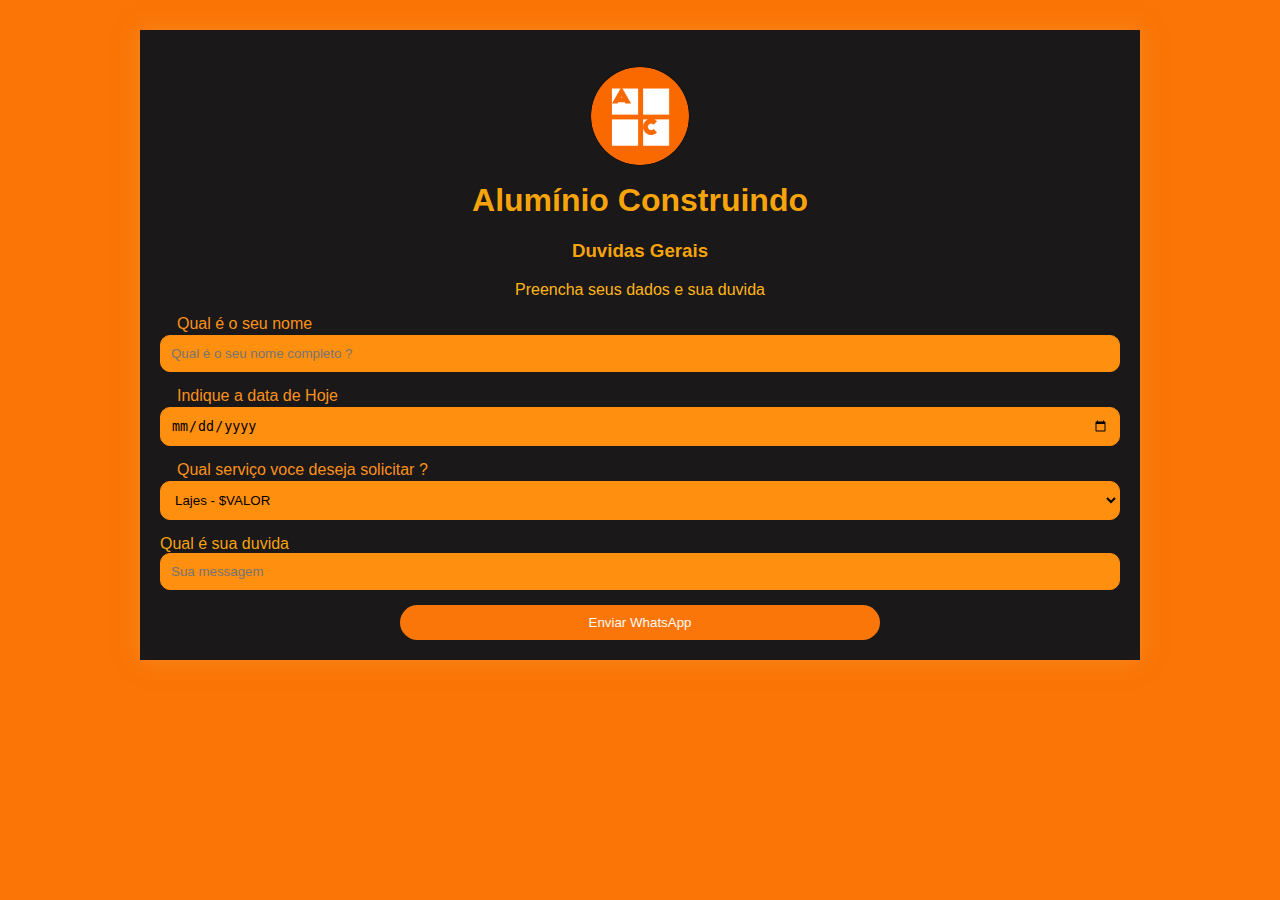
<file: sub/SAQ.html>
<!DOCTYPE html>
<html lang="pt-br">
  <head>
    <title>Duvidas Aluminio Costruindo</title>
    <link rel="stylesheet" href="css/estilos2.css" />
  </head>
  <body>
    <form action="" class="formulario">
      <img src="img.alu/icon.lo.png" class="imgLogo" />

      <h1 class="formulario__titulo">Alumínio Construindo</h1>
      <h3 class="formulario__subtitulo">Duvidas Gerais</h3>
      <p class="formulario__parrafo">
        Preencha seus dados e sua duvida
      </p>

      <label for="cliente" class="formulario__label">Qual é o seu nome </label>
      <input
        id="cliente"
        type="text"
        class="formulario__input"
        placeholder="Qual é o seu nome completo ?"
      />

      <label for="data" class="formulario__label"
        >Indique a data de Hoje</label
      >
      <input
        id="data"
        type="date"
        class="formulario__input"
        pattern="[0-9]{4}-[0-9]{2}-[0-9]{2}"
      />

      <label for="servico" class="formulario__label"
        >Qual serviço voce deseja solicitar ?</label
      >
      <select id="servico" name="listaservicos" class="formulario__input">
        <option>Lajes - $VALOR</option>
        <option>Blocos - $VALOR</option>
      </select>

      <label for="duvida" class="formulario__titulo">Qual é sua duvida </label>
      <input
        id="duvida"
        type="text"
        class="formulario__input"
        placeholder="Sua messagem"/>
      <div id="resposta"></div>

      <button id="submit" class="formulario__submit">Enviar WhatsApp</button>
    </form>
    <script src="js/enviot.js"></script>
  </body>
</html>
</file>
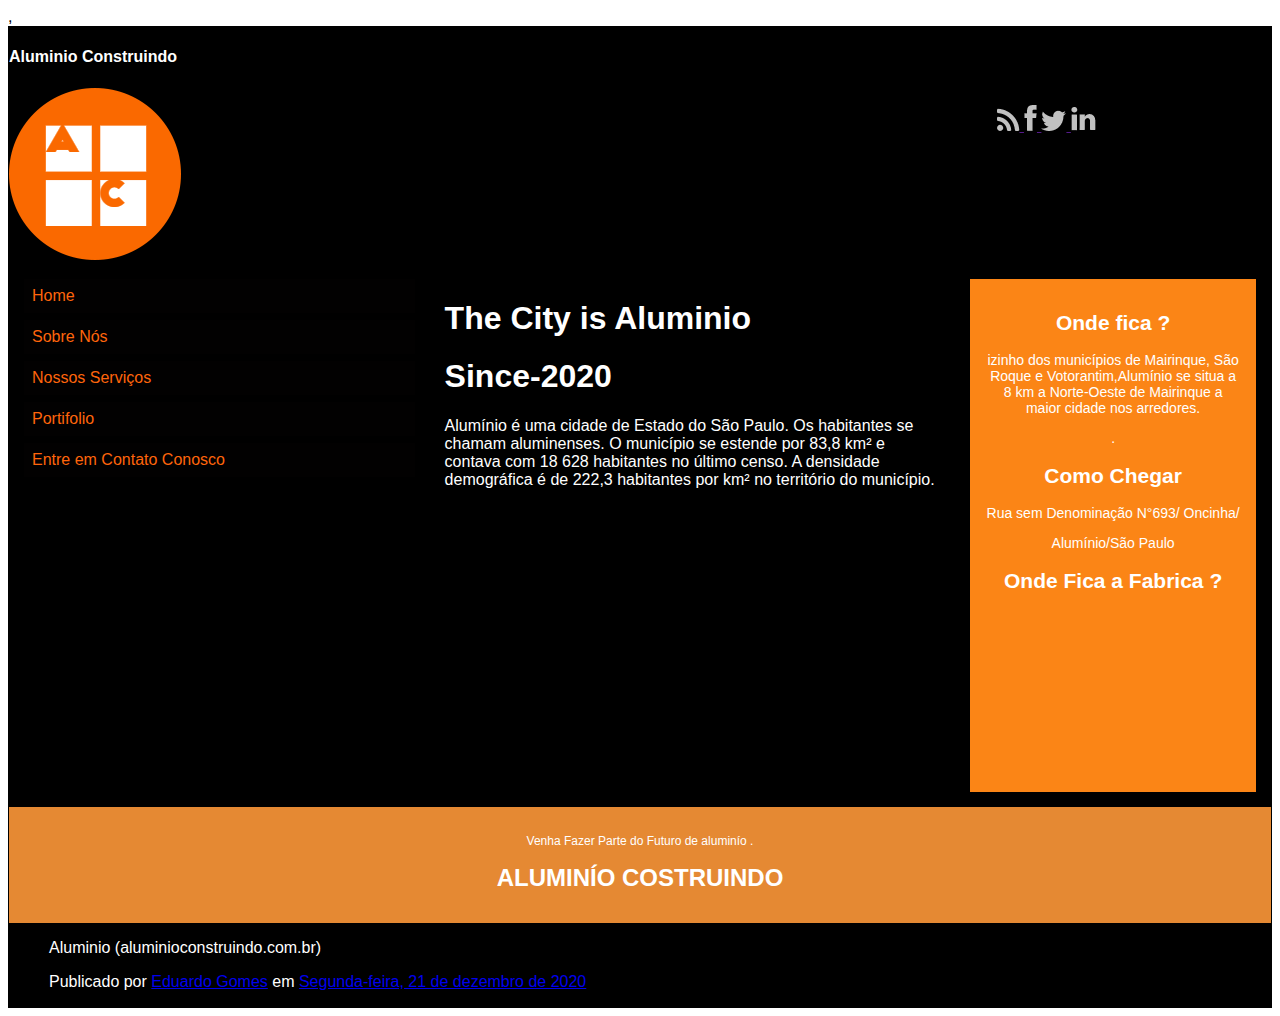
<file: sub/sobre.html>
<!DOCTYPE html>
<html lang="pt-br">

<head>
    <meta charset="UTF-8">
    <meta name="viewport" content="width=device-width, initial-scale=1.0">
    <title>Aluminio Construindo</title>,
    <div class="header">
        <h4>Aluminio Construindo</h4>
</head>
<header class="menu-principal">
    <style>
        * {
            box-sizing: border-box;
        }

        .row::after {
            content: "";
            clear: both;
            display: table;
        }

        [class*="col-"] {
            float: left;
            padding: 15px;
        }

        html {
            font-family: "Lucida Sans", sans-serif;
        }

        .header {
            background-color: #000000;
            color: #ffffff;
            padding: 1px;
        }

        .menu ul {
            list-style-type: none;
            margin: 0;
            padding: 0;
        }

        .menu li {
            padding: 8px;
            margin-bottom: 7px;
            background-color: #020101;
            color: #ff650b;
            box-shadow: 0 1px 3px rgba(0, 0, 0, 0.12), 0 1px 2px rgba(0, 0, 0, 0.24);
        }

        .menu li:hover {
            background-color: #e58933;
            ;
        }

        .aside {
            background-color: #fb8516;
            padding: 15px;
            color: #ffffff;
            text-align: center;
            font-size: 14px;
            box-shadow: 0 1px 3px rgba(0, 0, 0, 0.12), 0 1px 2px rgba(0, 0, 0, 0.24);
        }

        .footer {
            background-color: #e58933;
            ;
            color: #ffffff;
            text-align: center;
            font-size: 12px;
            padding: 15px;
        }

        /* For mobile phones: */
        [class*="col-"] {
            width: 100%;
        }

        @media only screen and (min-width: 600px) {

            /* For tablets: */
            .col-s-1 {
                width: 8.33%;
            }

            .col-s-2 {
                width: 16.66%;
            }

            .col-s-3 {
                width: 25%;
            }

            .col-s-4 {
                width: 33.33%;
            }

            .col-s-5 {
                width: 41.66%;
            }

            .col-s-6 {
                width: 50%;
            }

            .col-s-7 {
                width: 58.33%;
            }

            .col-s-8 {
                width: 66.66%;
            }

            .col-s-9 {
                width: 75%;
            }

            .col-s-10 {
                width: 83.33%;
            }

            .col-s-11 {
                width: 91.66%;
            }

            .col-s-12 {
                width: 100%;
            }
        }

        @media only screen and (min-width: 768px) {

            /* For desktop: */
            .col-1 {
                width: 8.33%;
            }

            .col-2 {
                width: 16.66%;
            }

            .col-3 {
                width: 25%;
            }

            .col-4 {
                width: 33.33%;
            }

            .col-5 {
                width: 41.66%;
            }

            .col-6 {
                width: 50%;
            }

            .col-7 {
                width: 58.33%;
            }

            .col-8 {
                width: 66.66%;
            }

            .col-9 {
                width: 75%;
            }

            .col-10 {
                width: 83.33%;
            }

            .col-11 {
                width: 91.66%;
            }

            .col-12 {
                width: 100%;
            }
        }

        .menu-urls {
            height: 70px;
            border-bottom: 4px solid #fb7e09;
        }


        .redes-sociais ul li {
            margin-left: 25px;
            display: inline-block;
            float: left;
            list-style: none;
        }

        .redes-sociais {
            width: 25%;
            float: right;
        }
    </style>
    </head>

    <head>

        <div class="redes-sociais">
            <div class="header">
                <ul>
                    <a href="">
                        <img src="./img/rss.png" />
                    </a>
                    <a href="">
                        <img src="./img/face.png" />
                    </a>

                    <a href="">
                        <img src="./img/tw.png" />
                    </a>

                    <a href="">
                        <img src="./img/linkedin.png" />
                    </a>
                </ul>
            </div>
        </div>
        <div class="logo">
            <img src="img.alu/icon.lo.png" />

        </div>
    </head>

    <body>
        <div class="row">
            <div class="col-4 col-s-6 menu">
                <ul>
                    <ul>
                        <li href="Portfolio">Home
                        </li>
                        <li href="">Sobre Nós
                        </li>
                        <li href="">Nossos Serviços
                        </li>
                        <li href="">Portifolio
                        </li>
                        <li a href="">Entre em Contato Conosco
                        </li>

                    </ul>
            </div>


            <div class="col-5 col-s-9">
                <h1>The City is Aluminio<h1>
                        <h1> Since-2020</h1>
                        <p> Alumínio é uma cidade de Estado do São Paulo. Os habitantes se chamam aluminenses.
                            O município se estende por 83,8 km² e contava com 18 628 habitantes no último censo. A
                            densidade demográfica é de 222,3 habitantes por km² no território do município.</p>
            </div>

            <div class="col-3 col-s-12">
                <div class="aside">
                    <h2>Onde fica ?</h2>
                    <p>izinho dos municípios de Mairinque, São Roque e Votorantim,Alumínio se situa a 8 km a Norte-Oeste
                        de Mairinque a maior cidade nos arredores.</p>
                    .</p>
                    <h2>Como Chegar</h2>
                    <p>Rua sem Denominação N°693/
                        Oncinha/</p>
                    <p>
                        Alumínio/São Paulo
                    </p>
                    <h2>Onde Fica a Fabrica ?</h2>
                    <p>
                    <div class="map">
                        <iframe width="100%" height="100%" frameborder="0" scrolling="no" marginheight="0"
                            marginwidth="0"
                            src="https://www.google.com/maps/embed?pb=!1m18!1m12!1m3!1d29265.887198370216!2d-47.27141561844874!3d-23.524016370876566!2m3!1f0!2f0!3f0!3m2!1i1024!2i768!4f13.1!3m3!1m2!1s0x94cf6f027002c867%3A0x3f7644531f9b0bff!2zQWx1bcOtbmlvLCBTUA!5e0!3m2!1spt-BR!2sbr!4v1608307868099!5m2!1spt-BR!2sbr"></iframe><br />

                    </div>
                    </p>
                </div>
            </div>
        </div>
        <div class="footer">
            <p>Venha Fazer Parte do Futuro de aluminío .</p>
            <h1>ALUMINÍO COSTRUINDO</h1>

        </div>
        <div id="fb-root"></div>
        <script async defer crossorigin="anonymous" src="https://connect.facebook.net/pt_BR/sdk.js#xfbml=1&version=v9.0" nonce="Oekltokp"></script>
        <div class="fb-post" data-href="https://www.facebook.com/tales.eduardo.5245/posts/1484997305030283" data-width="500" data-show-text="true"><blockquote cite="https://www.facebook.com/tales.eduardo.5245/posts/1484997305030283" class="fb-xfbml-parse-ignore"><p>Aluminio (aluminioconstruindo.com.br)</p>Publicado por <a href="https://www.facebook.com/tales.eduardo.5245">Eduardo Gomes</a> em&nbsp;<a href="https://www.facebook.com/tales.eduardo.5245/posts/1484997305030283">Segunda-feira, 21 de dezembro de 2020</a></blockquote></div>
    </body>

</html>
</file>
<file: sub/css/estilos2.css>
* {
  box-sizing: border-box;
}
body {
  margin: 0;
  font-family: sans-serif;
  background-color: rgb(250, 116, 6);
  background-size: 100vw 100vh;
  background-attachment: fixed;
}
.formulario {
  width: 1000px;
  max-width: 100%;
  margin: auto;
  margin-top: 30px;
  padding: 20px;
  box-shadow: 0 0 20px 1px rgb(248, 135, 29);
  position: relative;
  background: rgb(26, 24, 24);
}

.imgLogo {
  width: 100px;
  height: 100px;
  border-radius: 150px;
  display: block;
  margin: auto;
  margin-top: 1em;
  margin-bottom: 1em;
  border: 1px solid rgba(19, 18, 18, 0.7);
}

.formulario__titulo,
.formulario__subtitulo,
.formulario__parrafo {
  text-align: center;
  margin-top: 0;
}
.formulario__titulo,
.formulario__subtitulo {
  color: rgba(255, 169, 10, 0.993);
}
.formulario__parrafo {
  color: rgb(255, 181, 21);
}
.formulario__input,
.formulario__label {
  display: block;
  width: 100%;
  font-size: 1, 3em;
}
.formulario__input {
  padding: 10px;
  background: transparent;
  background: rgb(255, 143, 14);
  border: 1px solid rgb(255, 142, 13);
  margin-bottom: 15px;
  border-radius: 10px;
}
.formulario__input:focus {
  outline: 1px solid rgb(255, 252, 252);
  outline: none;
  box-shadow: 0px 0px 2px rgb(251, 251, 251);
}

.formulario__label {
  padding-left: 15px;

  color: rgb(250, 145, 26);
  margin: 2px;
}
.formulario__submit {
  background: rgb(250, 118, 9);
  color: rgb(255, 250, 246);
  padding: 10px 20px;
  cursor: pointer;
  border: none;
  border-radius: 20px;
  display: block;
  width: 50%;
  font-size: 1, 3em;
  


}

/*Centrar los campos del formulario (Los input y el boton de Enviar al WhatsApp, que tambien es un input)*/

.formulario__input,
.formulario__submit {
  margin-left: auto;
  margin-right: auto;
}

fijar {
    margin-top: -120px;
} 

#respuesta {
  width: 100%;
  height: 50px;
  margin: 5px;
  padding: 5px;
}
#respuesta.fail {
  color: red;
}
#respuesta.send {
  color: rgb(255, 30, 0);
}
</file>
